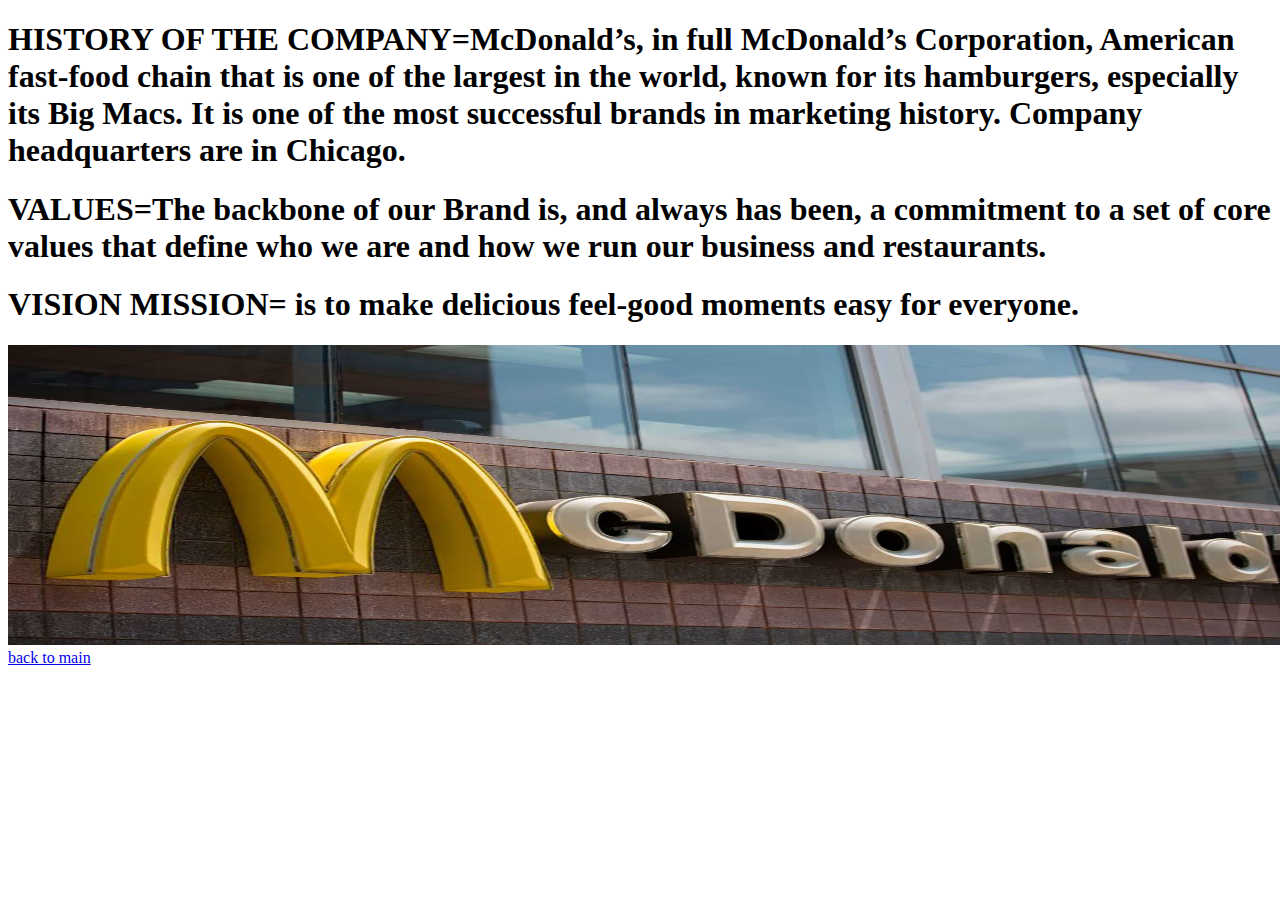
<file: about us.html>
<!DOCTYPE html>
<html>
<head>
<title>MCDO//title</title>
</head>


<style>
 img{
 width: 1400px;
 height:300px;
 }
 
 </style>

<body>
<h1><body text="black">HISTORY OF THE COMPANY=McDonald’s, in full McDonald’s Corporation, American fast-food chain that is one of the largest in the world, known for its hamburgers, especially its Big Macs. It is one of the most successful brands in marketing history. Company headquarters are in Chicago.</h1>
<h1><body text="black">VALUES=The backbone of our Brand is, and always has been, a commitment to a set of core values that define who we are and how we run our business and restaurants.</h2>
<h1><body text="black">VISION MISSION= is to make delicious feel-good moments easy for everyone.</h1>
</body>
<img src="MM.jpg">

<a href="file:///C:/Users/mamshie/Desktop/patiluna/andree.htm">back to main</a
</file>
